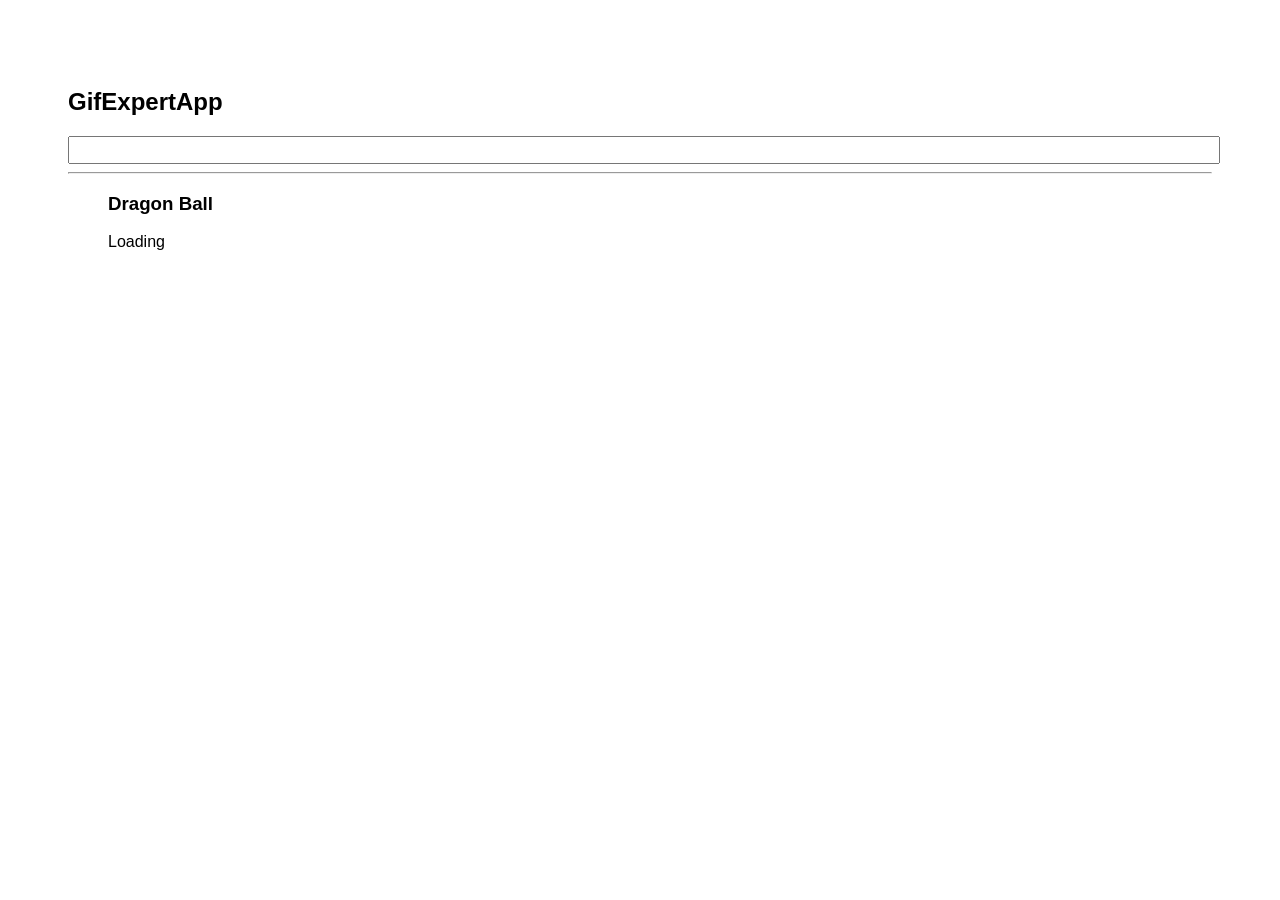
<file: docs/index.html>
<!DOCTYPE html>
<html lang="en">
  <head>
    <meta charset="utf-8" />
    <link rel="icon" href="./favicon.ico" />
    <meta name="viewport" content="width=device-width,initial-scale=1" />
    <meta name="theme-color" content="#000000" />
    <meta
      name="description"
      content="Web site created using create-react-app"
    />
    <link rel="apple-touch-icon" href="./logo192.png" />
    <link rel="manifest" href="./manifest.json" />
    <link
      rel="stylesheet"
      href="https://cdnjs.cloudflare.com/ajax/libs/animate.css/4.1.1/animate.min.css"
    />
    <title>React Gif Expert</title>
    <script defer="defer" src="./static/js/main.b9b991ae.js"></script>
    <link href="./static/css/main.d8595431.css" rel="stylesheet" />
  </head>
  <body>
    <noscript>You need to enable JavaScript to run this app.</noscript>
    <div id="root"></div>
  </body>
</html>
</file>
<file: docs/static/css/main.d8595431.css>
*{font-family:Helvetica,Arial,sans-serif}body{padding:60px}input{color:grey;font-size:1.2rem;width:100%}.card-grid{display:flex;flex-direction:row;flex-wrap:wrap}.card{align-content:center;border:1px solid grey;border-radius:6px;margin-bottom:10px;margin-right:10px;overflow:hidden}.card p{padding:5px;text-align:center}.card img{max-height:170px}
/*# sourceMappingURL=main.d8595431.css.map*/
</file>
